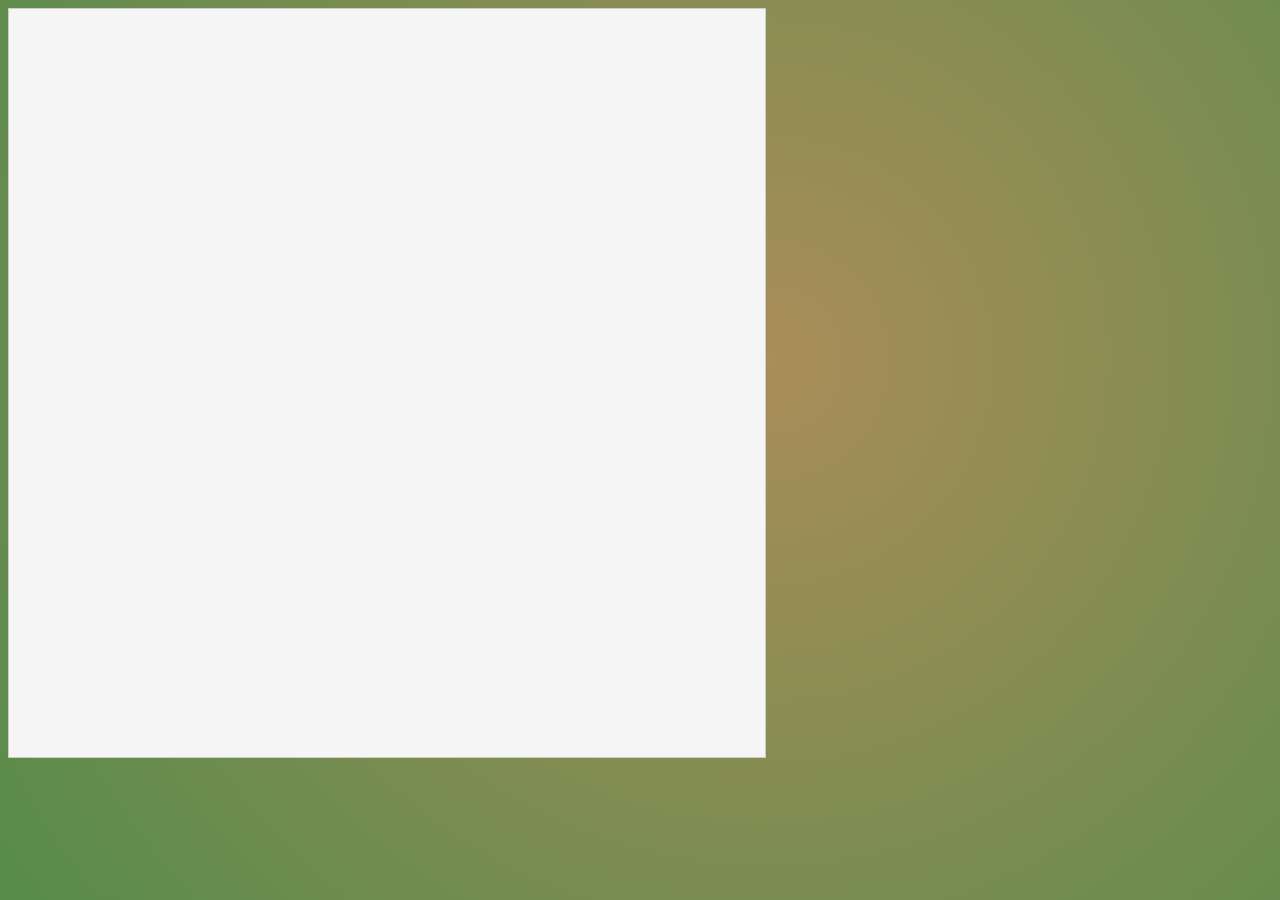
<file: index.html>
<!DOCTYPE>
<!--<html oncontextmenu="return false">-->
<html>
<head>
    <meta charset="UTF-8">
    <!--<meta http-equiv="refresh" content="0.5" > -->
    <meta name="Description" CONTENT="Proofreader Simulator">
    <meta name="viewport" content="height=device-height, initial-scale=1, maximum-scale=1, user-scalable=no">

    <!--<script src="/sdk.js"></script>-->
    <title>Proofreader Simulator</title>

    <!--Path from the root, not from template folder, BC gets mover anyway-->
    <link href="general_functions/general_style_helper.css" rel="stylesheet" type="text/css">
    <link href="style.css" rel="stylesheet" type="text/css">
    <script src="general_functions/data_tools.js"></script>
    <script src="general_functions/interface_helpers.js"></script>
    <script src="general_functions/math_handlers.js"></script>
    <script src="general_functions/mouse_handlers.js"></script>
    <script src="general_functions/style_helpers.js"></script>
    <script src="general_functions/text_helpers.js"></script>
    <script src="general_functions/YA.js"></script>
    <script src="Levels.js"></script>
    <script src="Text.js"></script>
    <script src="Game.js"></script>

</head>
<body id = "body" style="background: radial-gradient(circle at 60% 40%, #aa8d59, #568c4a);">
<div style="position:fixed;" id = "upper">
    <h1 id="header"  style="margin-left:2vmin"></h1>
    <div id="hint" style="font-size:2vmin;margin-left:2vmin"></div>

</div>
<div style="position:fixed;" class="game" id="canvas">
    <!--<textarea rows="25" cols="40" id="text" readonly></textarea>-->
</div>

<div style="position:fixed;" id = "lower">
   <!-- <div id="progress"></div>
    <details><summary>Выбрать параметры новой игры</summary>
        <div class="tabs">
            <div class="tab dropdown-group">
                <label class="dropdown-label" for="fieldSizeSelect"></label>
                <select class="dropdown" id="fieldSizeSelect" onchange="setFieldSize()">
                    <option value="5">5</option>
                    <option selected value="10">10</option>
                    <option value="15">15</option>
                    <option value="20">20</option>
                </select>
            </div>

            <div class="tab dropdown-group">
                <label class="dropdown-label" for="shiftsNoSelect"></label>
                <select class="dropdown" id="shiftsNoSelect" onchange="setMovesNo()">
                    <option value="5">5</option>
                    <option selected value="10">10</option>
                    <option value="15">15</option>
                    <option value="20">20</option>
                </select>
            </div>
        </div>
    </details>
    <button id="changeButton" onclick="newGame()">Новая игра</button>-->
</div>

<p id="lang" style="bottom:0; left:95vw; position:fixed; display:none;">EN</p>

</body>


</html>
</file>
<file: general_functions/general_style_helper.css>
body {
    -webkit-touch-callout: none; /* iOS Safari */
    -webkit-user-select: none; /* Safari */
    -khtml-user-select: none; /* Konqueror HTML */
    -moz-user-select: none; /* Old versions of Firefox */
    -ms-user-select: none; /* Internet Explorer/Edge */
    user-select: none;
    /* Non-prefixed version, currently
                                     supported by Chrome, Edge, Opera and Firefox */
}

#leaderboard {
    font-size: 2vmin;
    position: absolute;
    bottom: 0px;
    right: 0vw;
    background-color:rgba(255, 255, 255, 0.5);
    display: table;
    width:30vw;
    height:auto;
    text-align: justify;
}
</file>
<file: style.css>
.everything {
    display: flex;
    width: 100vw;
    height: 70vmin;

}



button {
    text-align: center;
    border-radius: 3vmin;
    display: flex;
    justify-content: center;
    align-items: center;
    white-space: nowrap;
    overflow: hidden;
    text-overflow:ellipsis;
    height: fit-content;
    margin-top:2vmin;
    margin-left:2vmin;

}

.game {
    word-wrap: break-word;
    font-family: 'Courier New', monospace;


    /* Prevent content from resizing the box */
    overflow: hidden;
    box-sizing: border-box;

    /* Optional styling */
    border: 1px solid #ccc;
    padding: 4px;
    background: #f5f5f5;
}

.tab {
    text-align: center;
    border-radius: 3vmin;
    justify-content: center;
    align-items: center;
    white-space: nowrap;
    overflow: hidden;
    width: fit-content;
    text-overflow:ellipsis;
    height:fit-content;
    padding-left:1vmin;
    padding-right:1vmin;
    margin-right: 1vmin;
    font-size: 1.5vmin;
    flex:1;

}

.tabs {
    display:flex;
    border-bottom:2px solid #ccc;
    padding:1vmin;
    gap: 1vmin;
    margin-top:2vmin;
}

details {
    margin-top:2vmin;
    margin-left:2vmin;
}

h1 {
    font-size:2vmin;
}
</file>
